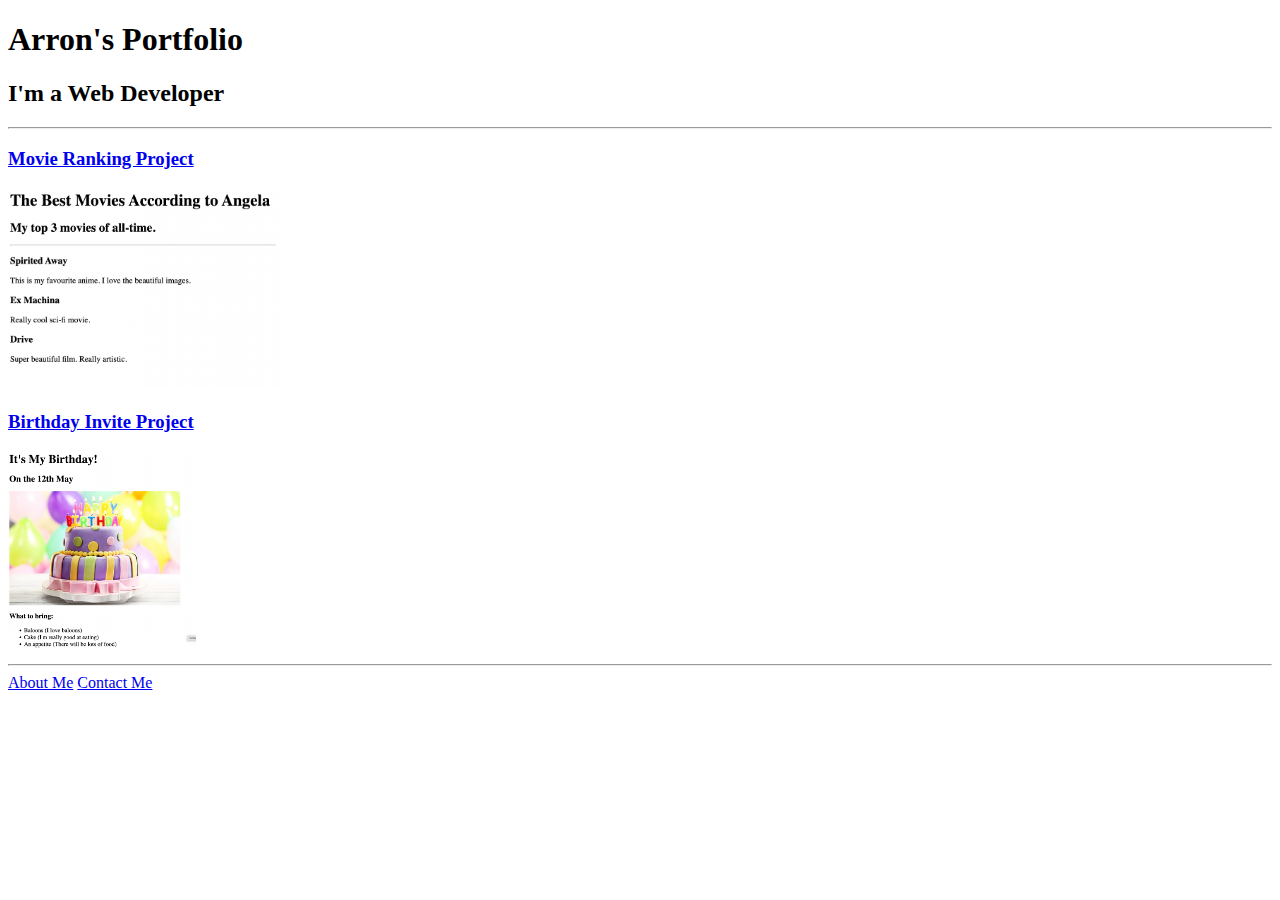
<file: FullStackProjects/UDEMY COURSE/index.html>
<!-- TODO 1: Create the HTML Boilerplate -->

<!-- TODO 2: Add Your previous projects' HTML into the public folder -->

<!-- TODO 3: Take screenshots of your project previews and add the images to the images folder -->

<!-- TODO 4: Add titles/subtitles etc. -->

<!-- TODO 5: Add a link to the project pages -->

<!-- TODO 6: Add images to show the project previews
HINT for TODO 6: You can use the height attribute set to 200 to make the image smaller:
https://developer.mozilla.org/en-US/docs/Web/HTML/Element/img#attr-height -->

<!-- TODO 7: Add the Contact Me and About Me page links -->

<!DOCTYPE html>
<html lang="en">

<head>
  <meta charset="UTF-8">
  <title>Arron's Portfolio</title>
</head>

<body>
  <h1>Arron's Portfolio</h1>
  <h2>I'm a Web Developer</h2>
  <hr />
  <h3><a href="./public/movie-ranking.html">Movie Ranking Project</a></h3>
  <img src="./assets/images/movie-ranking.png" height="200" alt="movie ranking project preview"/>
  <h3><a href="./public/birthday-invite.html">Birthday Invite Project</a></h3>
  <img src="./assets/images/birthday-invite.png" height="200" alt="birthday invite project preview"/>
  <hr />
  <a href="./public/about.html">About Me</a>
  <a href="./public/contact.html">Contact Me</a>
</body>

</html>
</file>
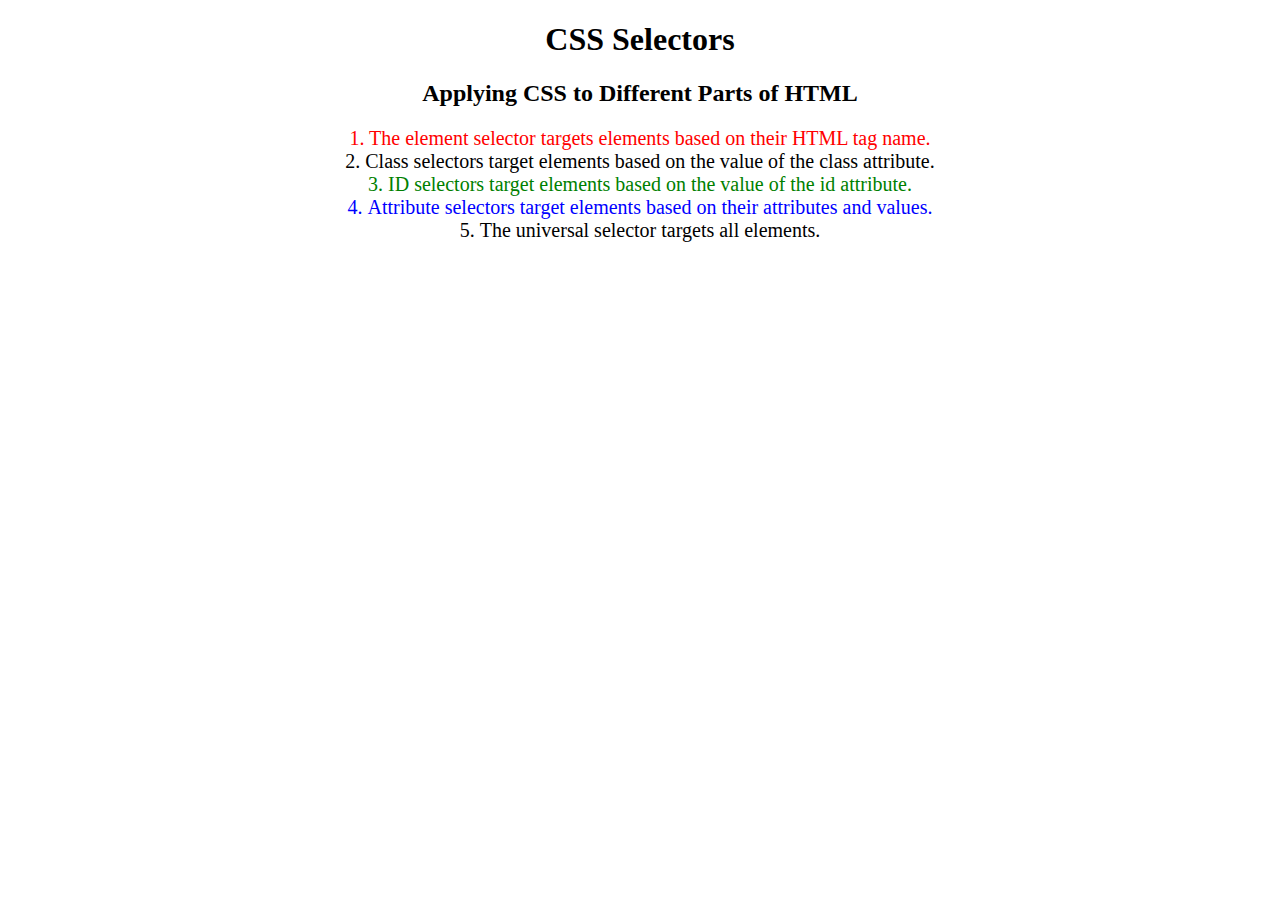
<file: FullStackProjects/UDEMY COURSE/5.3 CSS Selectors/index.html>
<!DOCTYPE html>
<html lang="en">

<head>
  <meta charset="UTF-8">
  <title>CSS Selectors</title>
  <link rel="stylesheet" href="./style.css" />
</head>

<body>
  <h1>CSS Selectors</h1>
  <h2>Applying CSS to Different Parts of HTML</h2>
  <!-- TODO 1: Set the CSS for all paragraph tags to "color: red" -->
  <p class="note">1. The element selector targets elements based on their HTML tag name.</p>

  <ol>
    <!-- TODO 2: Set the CSS for all elements with a class of "note" to "font-size: 20px" -->
    <li class="note" value="2">Class selectors target elements based on the value of the class attribute.</li>

    <!-- TODO 3: Set the CSS for the element with an id of "id-selector-demo" to "color: green" -->
    <li class="note" id="id-selector-demo" value="3">ID selectors target elements based on the value of the id
      attribute.</li>

    <!-- TODO 4: Set the CSS for the li elements that have the "value" attribute set to "4" to have "color: blue" -->
    <li class="note" value="4">Attribute selectors target elements based on their attributes and values.</li>

    <!-- TODO 5: Set all elements to have "text-align: center" -->
    <li class="note" value="5">The universal selector targets all elements.</li>
  </ol>
</body>

</html>
</file>
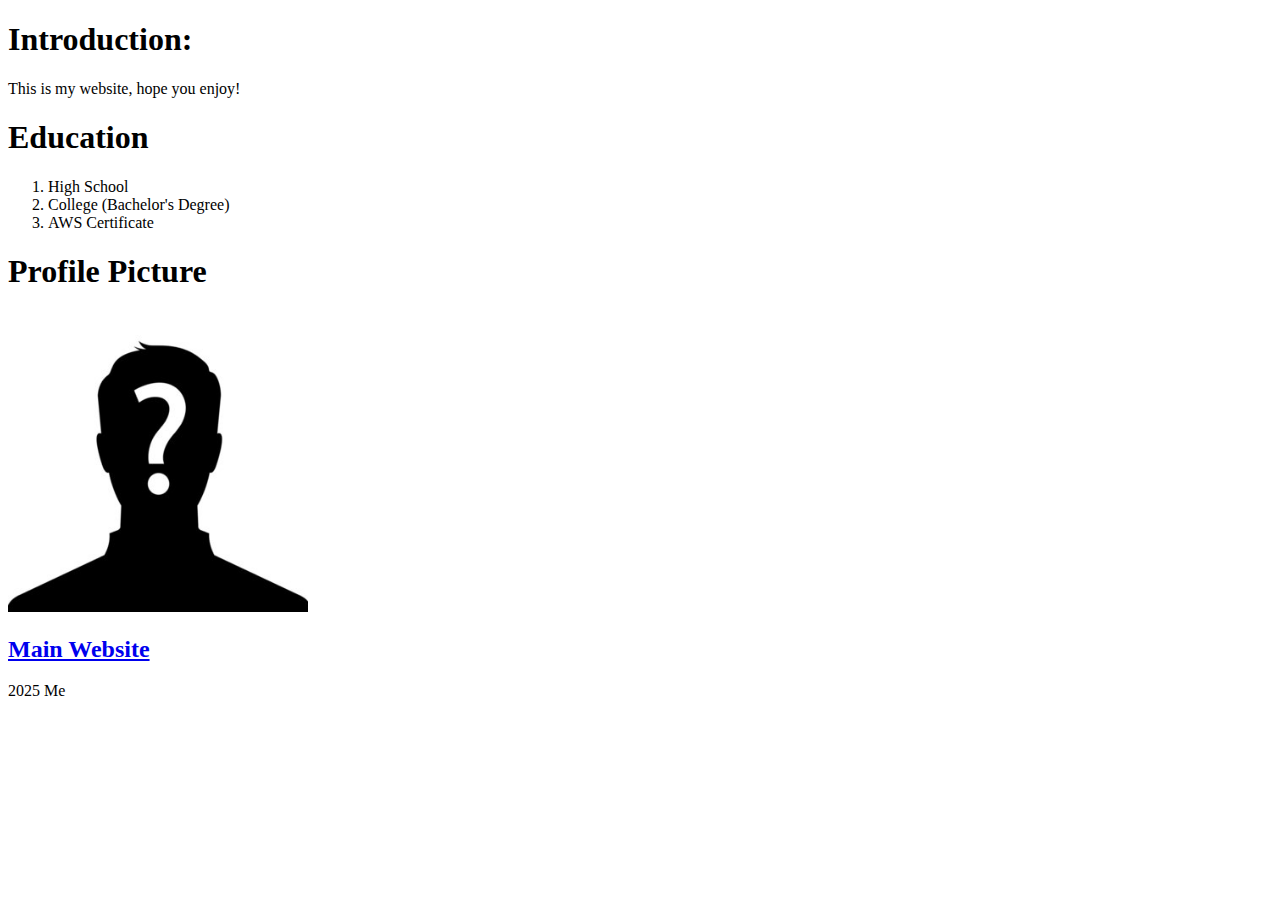
<file: FullStackProjects/UDEMY COURSE/CapstoneProject1/index.html>
<!DOCTYPE html>
<html lang="en">
    <head>
        <meta charset="UTF-8"/>
        <meta name="viewport" content="width=device-width, initial-scale=1.0"/>
        <title>My Site</title>
    </head>

    <body>
        <h1>Introduction:</h1>
        <p>This is my website, hope you enjoy!</p>
        <h1>Education</h1>
        <ol>
             <li>High School</li>
             <li>College (Bachelor's Degree)</li>
             <li>AWS Certificate</li>
        </ol>

        <h1>Profile Picture</h1>
        <img src="./ProfilePicture.png" height="300" width="300" alt="profile picture">

        <h2><a href="../4.3 HTML Porfolio Project/index.html"> Main Website</a></h2>

        <footer>
            <p> 2025 Me</p>
        </footer>
    </body>
</file>
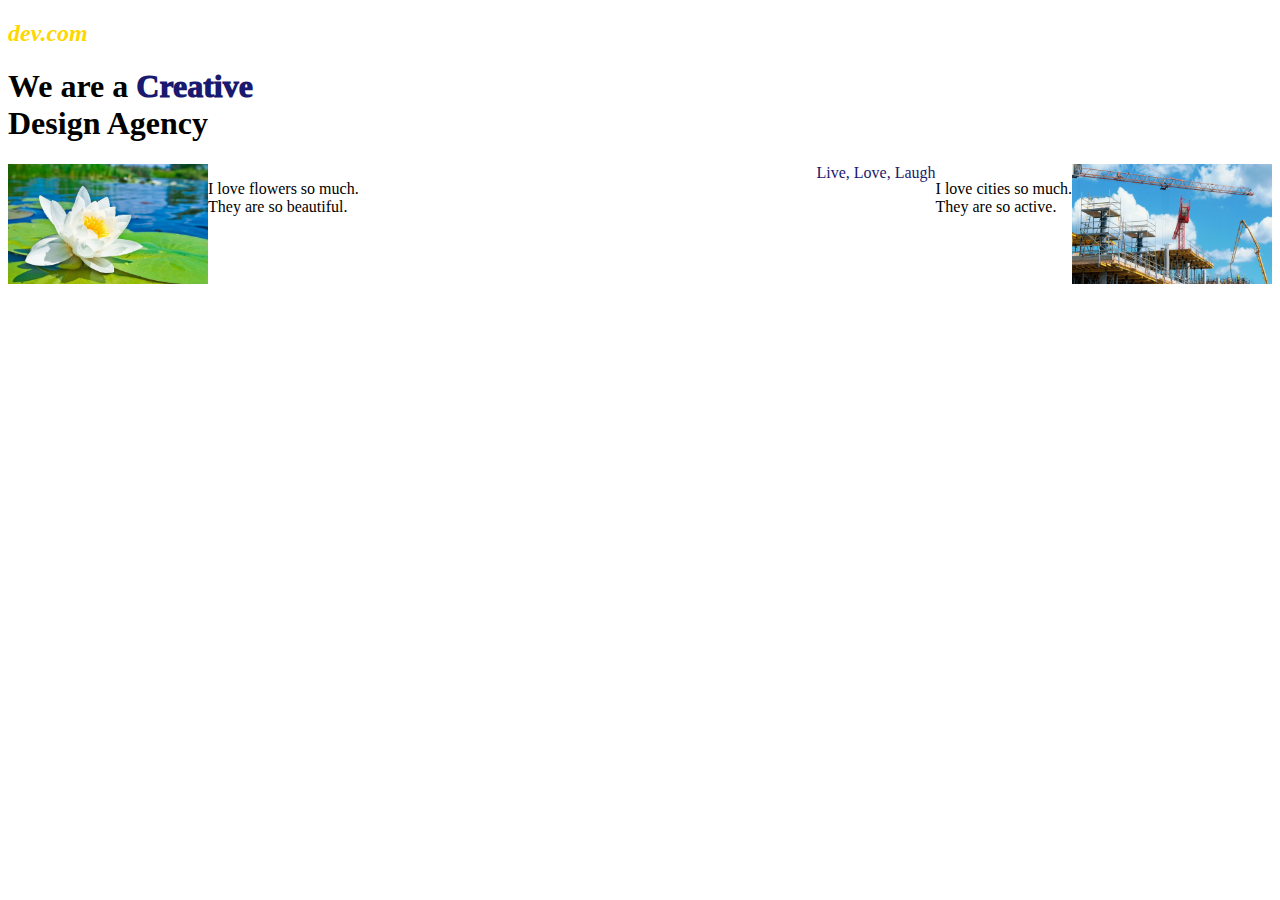
<file: FullStackProjects/UDEMY COURSE/WebDesignAgency/index.html>
<!DOCTYPE html>
<html lang="en">
    <head>
        <title>Agency</title>
        <meta charset="utf-8">
        <meta name="viewport" content="width=device-width, inital-scale=1, minimum-scale=1">
    </head>

    <body>
        <h2 class="webURL"><i>dev.com</i></h2>
        <h1><b>We are a <span style="color: midnightblue; font-weight: 1000"> Creative </span> <br> Design Agency</b></h1>
        
        <div class="nature">
            <img src="Flower.png">
            <p class="floatleft">I love flowers so much. <br> They are so beautiful.</p>
        </div>
        
        
        <div class="urban">
            <img src="Construction.png">
            <p class="floatright">I love cities so much. <br> They are so active.</p>
        </div>

        <footer> <p> Live, Love, Laugh </p> </footer>
        
        <style>
            *{
                font-family: 'Times New Roman', Times, serif;
            }

            .nature > img{
                display: block;
                width: 200px;
                height: 120px;
                float: left;
            }

            .floatleft{
                float: left;
            }

            .urban > img{
                display: block;
                width: 200px;
                height: 120px;
                float: right;
            }

            .floatright{
                float: right;
            }

            .webURL{
                color: gold
            }

            footer{
                text-align: right;
                color: midnightblue
            }
        </style>

    </body>

</html>
</file>
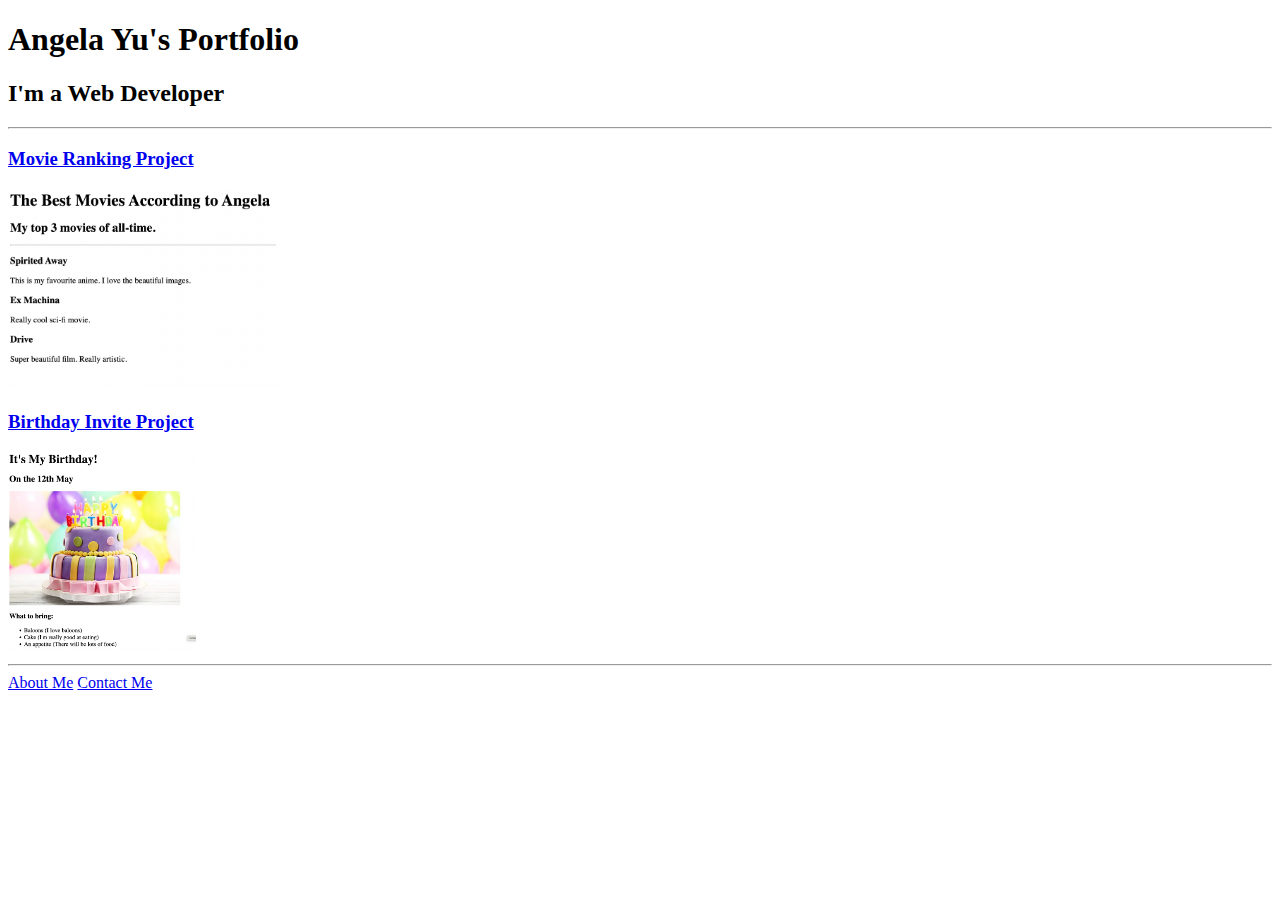
<file: docs/solution.html>
<!DOCTYPE html>
<html lang="en">

<head>
  <meta charset="UTF-8">
  <title>Angela's Portfolio</title>
</head>

<body>
  <h1>Angela Yu's Portfolio</h1>
  <h2>I'm a Web Developer</h2>
  <hr />
  <h3><a href="./public/movie-ranking.html">Movie Ranking Project</a></h3>
  <img src="./assets/images/movie-ranking.png" height="200" alt="movie ranking project preview"/>
  <h3><a href="./public/birthday-invite.html">Birthday Invite Project</a></h3>
  <img src="./assets/images/birthday-invite.png" height="200" alt="birthday invite project preview"/>
  <hr />
  <a href="./public/about.html">About Me</a>
  <a href="./public/contact.html">Contact Me</a>
</body>

</html>
</file>
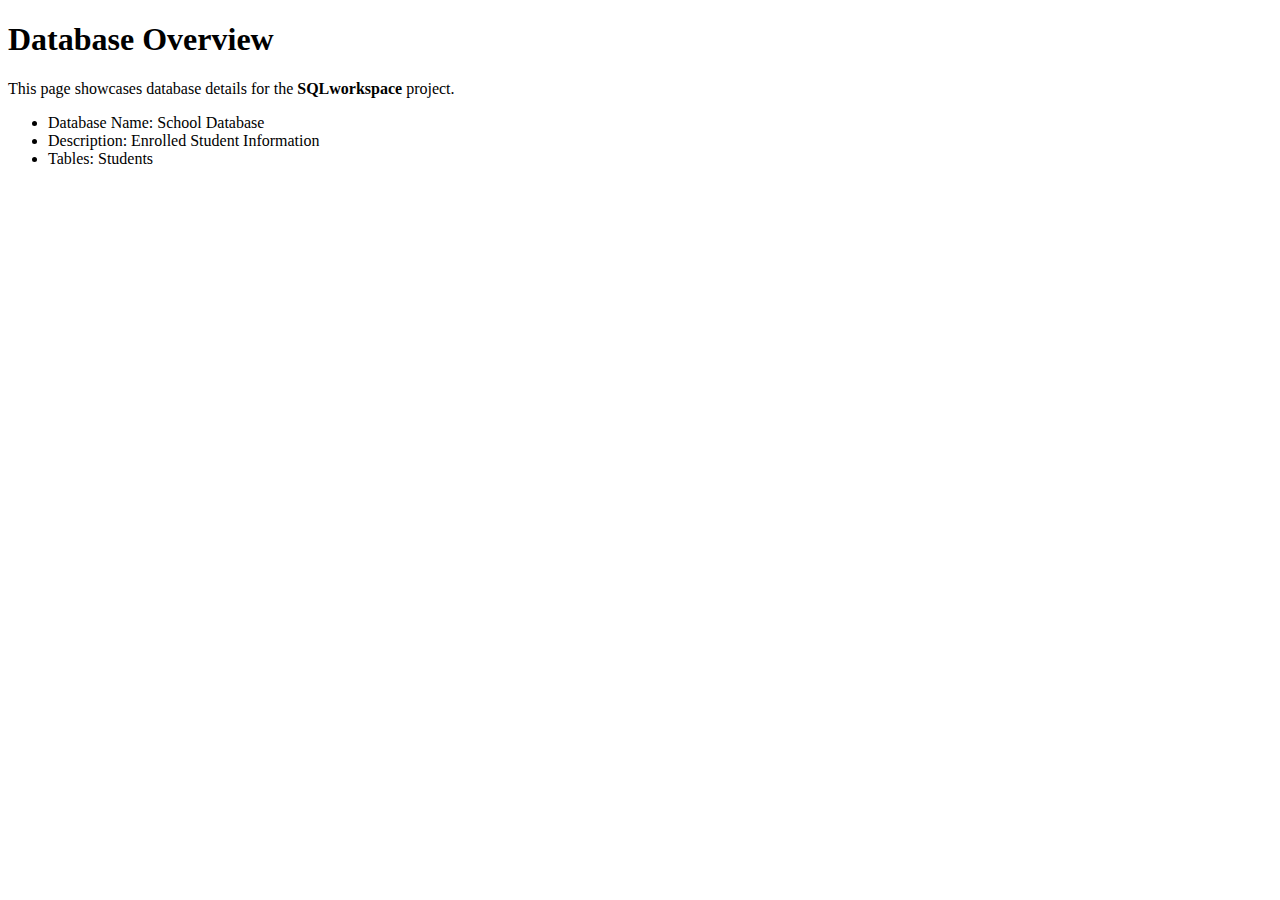
<file: WebDevworkspace/SchoolDBOverview.html>
<!DOCTYPE html>
<html lang="en">
<head>
    <meta charset="UTF-8">
    <meta name="viewport" content="width=device-width, initial-scale=1.0">
    <title>Database Overview</title>
</head>
<body>
    <h1>Database Overview</h1>
    <p>This page showcases database details for the <strong>SQLworkspace</strong> project.</p>
    <ul>
        <li>Database Name: School Database</li>
        <li>Description: Enrolled Student Information</li>
        <li>Tables: Students</li>
    </ul>
</body>
</html>
</file>
<file: FullStackProjects/UDEMY COURSE/5.3 CSS Selectors/style.css>
ol {
  margin-left: -40px;
  margin-top: -20px;
  list-style-position: inside;
}

p{
  color: red
}

.note{
  font-size: 20px
}

#id-selector-demo{
  color: green
}

li[value="4"]{
  color: blue
}

*{
  text-align: center
}
/* Write your CSS below, don't change the rules above. */
</file>
